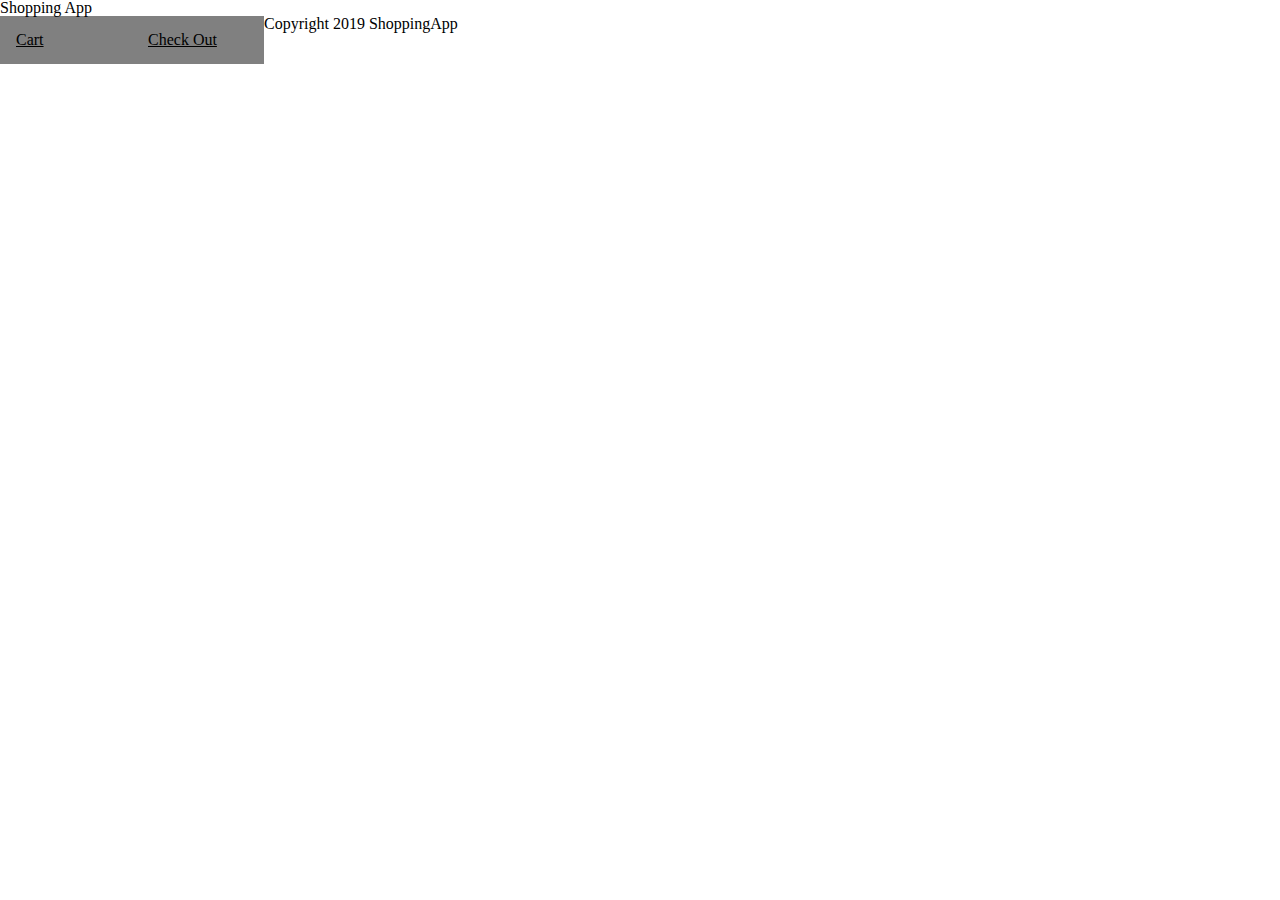
<file: index.html>
<!DOCTYPE html>
<html>
<head>
<link rel="stylesheet" type="text/css" href="reset.css"/>
<link rel="stylesheet" type="text/css" href="style.css"/>
<link rel="stylesheet" type="text/css" href="nav.css"/>
</head>
<body>
    <div id="container">
        <header>
        Shopping App
        </header>
    <div>
        <nav>
            <ul>
            <li><a href="cart.html">Cart</a></li>
            <li><a href="checkout.html">Check Out</a></li>
            </ul>
        </nav>
    </div>

    
<footer>
    Copyright 2019 ShoppingApp
</footer>
    </div>

</body>










</html>
</file>
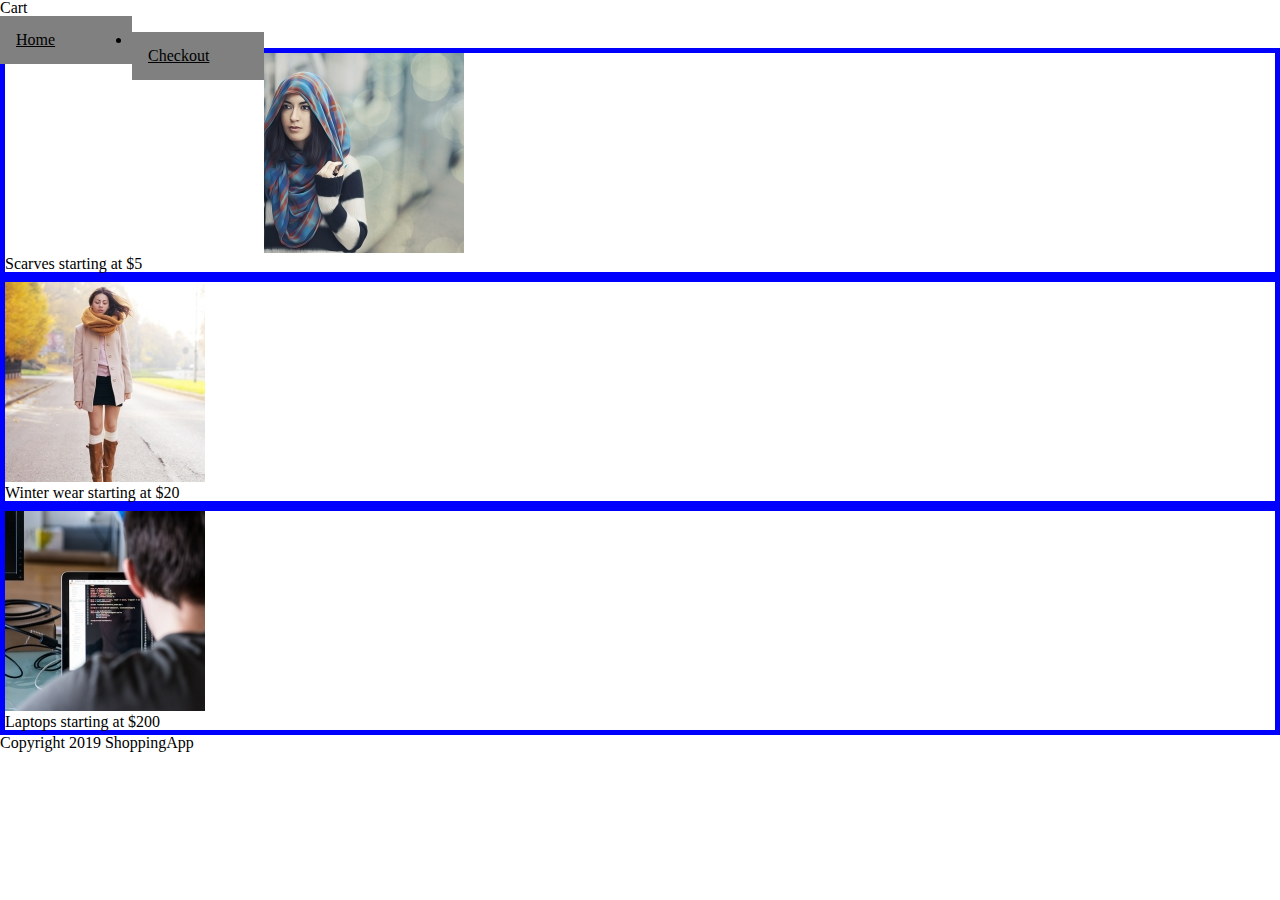
<file: cart.html>
<!DOCTYPE html>
<html>
<head>
        <link rel="stylesheet" type="text/css" href="reset.css"/>
        <link rel="stylesheet" type="text/css" href="style.css"/>
        <link rel="stylesheet" type="text/css" href="nav.css"/>
</head>
<body>
    <div id="container">
        <header>
        Cart
        </header>
    <div>
        <nav>
            <ul></ul>
            <li><a href="index.html">Home</a></li>
            <li><a href="checkout.html">Checkout</a></li>
            <ul></ul>
        </nav>
        
       <div class="img1"><img src="images/placeimg_200_200_people (1).jpg"><br>Scarves starting at $5<a href="checkout.html"></a></div>
        <div class="img2"><img src="images/placeimg_200_200_people.jpg"><br>Winter wear starting at $20<a href="checkout.html"></a></div>
        <div class="img3"><img src="images/placeimg_200_200_tech (1).jpg"><br>Laptops starting at $200<a href="checkout.html"></a></div>
    

       
    </div>


<footer>
    Copyright 2019 ShoppingApp
</footer>
    </div>

</body>










</html>
</file>
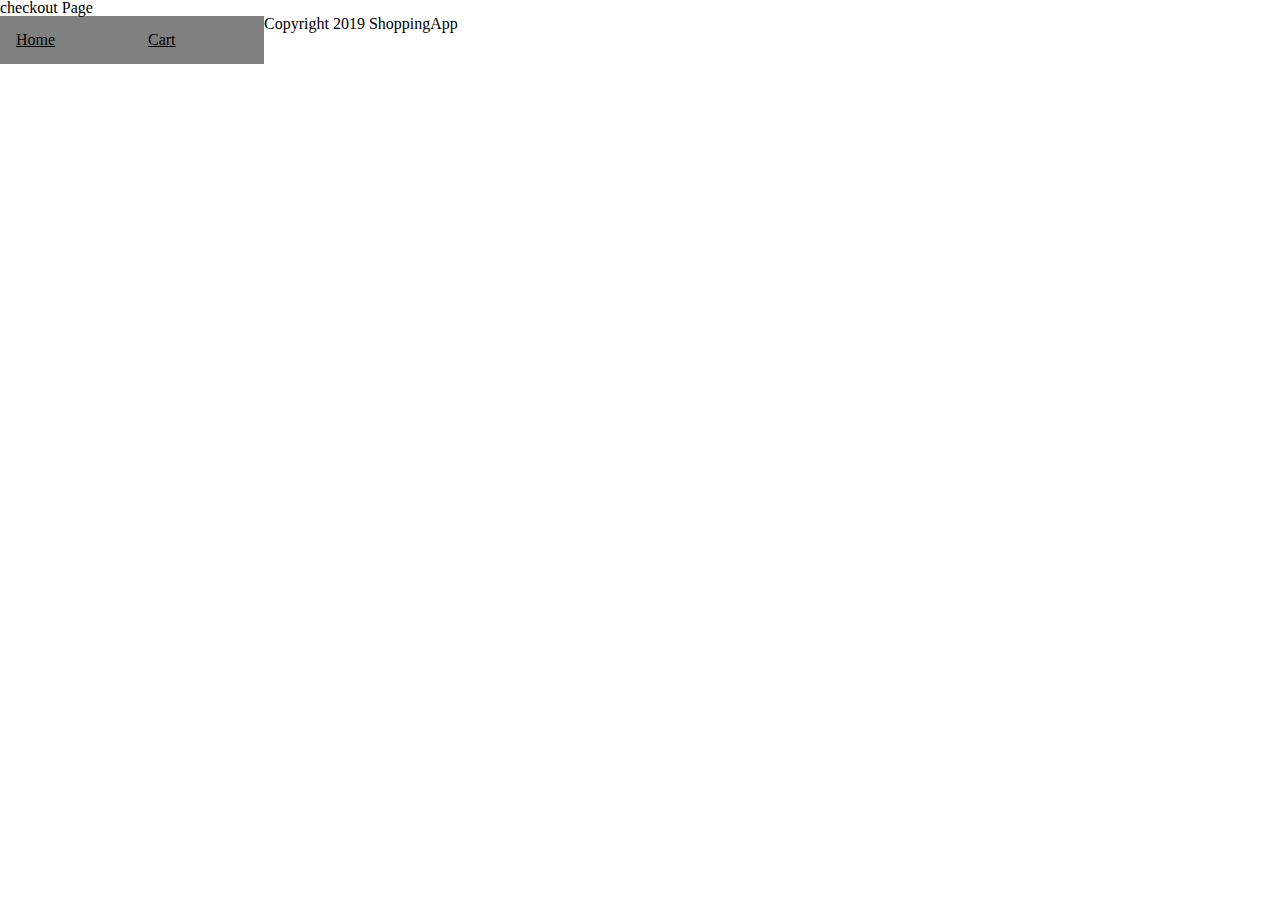
<file: checkout.html>
<!DOCTYPE html>
<html>
<head>
        <link rel="stylesheet" type="text/css" href="reset.css"/>
        <link rel="stylesheet" type="text/css" href="style.css"/>
        <link rel="stylesheet" type="text/css" href="nav.css"/>
</head>
<body>
    <div id="container">
        <header>
        checkout Page
        </header>
    <div>
        <nav>
            <ul>
            <li><a href="index.html">Home</a></li>
            <li><a href="cart.html">Cart</a></li>
            </ul>
        </nav>
    </div>


<footer>
    Copyright 2019 ShoppingApp
</footer>
    </div>

</body>










</html>
</file>
<file: style.css>
.img1{
    border-width: 5px;
    border-color: blue;
    border-style: solid;
}

.img2{
    border-width: 5px;
    border-color: blue;
    border-style: solid;
}

.img3{
    border-width: 5px;
    border-color: blue;
    border-style: solid;
}

.container{
    margin-left: 50%;
}
</file>
<file: nav.css>
ul{
    list-style-type: none;
    margin: 0;
    padding: 0;
}

li a{
    float: left;
    width: 100px;
    color: #000000;
    background-color: grey;
    padding: 16px;
}

li a:hover{
    background-color: green;
    color: red;
}
</file>
